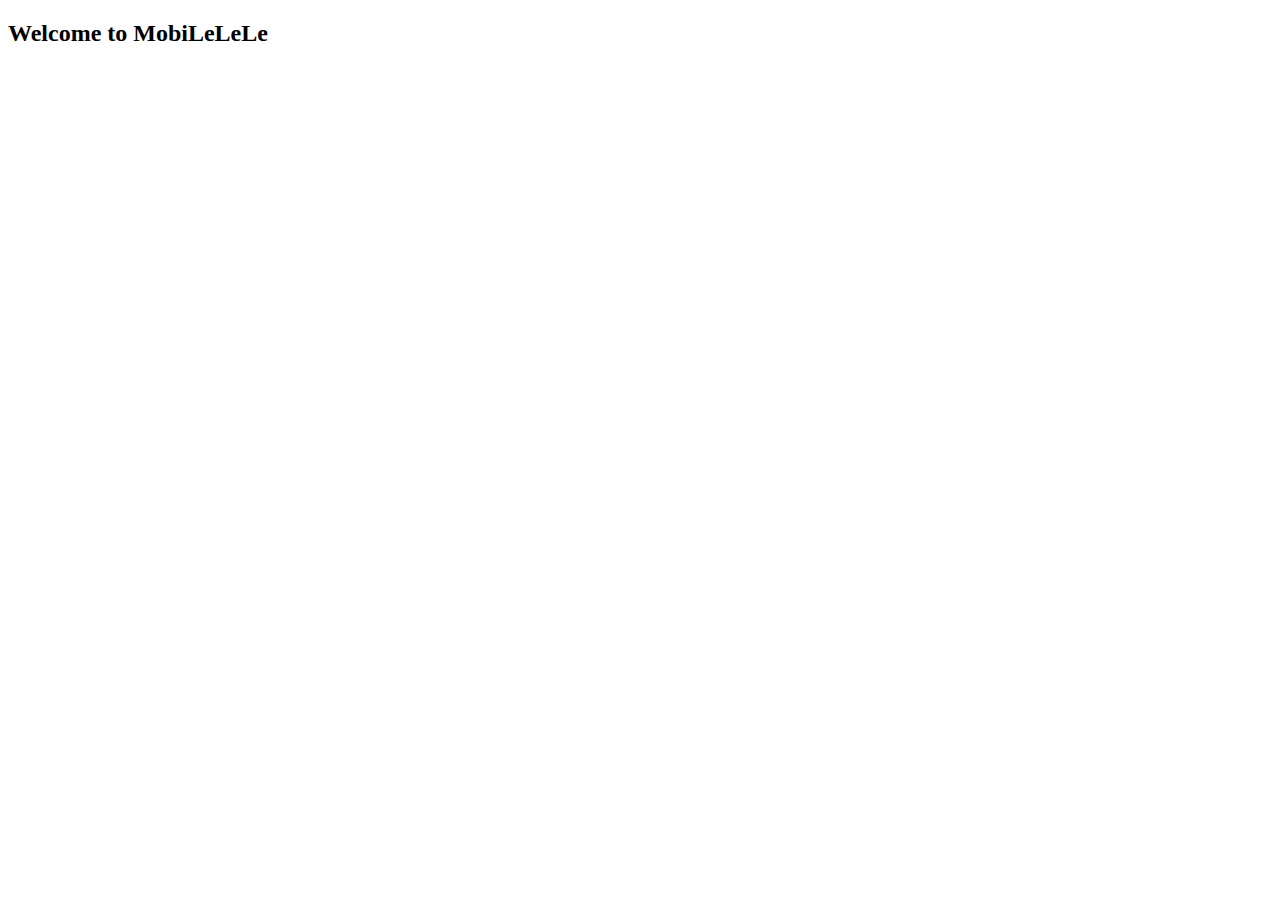
<file: src/main/resources/templates/index.html>
<!DOCTYPE html>
<html lang="en" xmlns="http://www.w3.org/1999/xhtml"
      xmlns:th="http://www.thymeleaf.org">

<head th:replace="~{fragments/commons::head}"></head>

<body>
<header th:replace="~{fragments/commons::nav}" ></header>
<main>
    <div class="container-fluid">
        <h2 class="text-center my-text-color mt-5">Welcome to MobiLeLeLe</h2>
    </div>
</main>


<footer th:replace="~{fragments/commons::footer}"></footer>


</body>
</html>
</file>
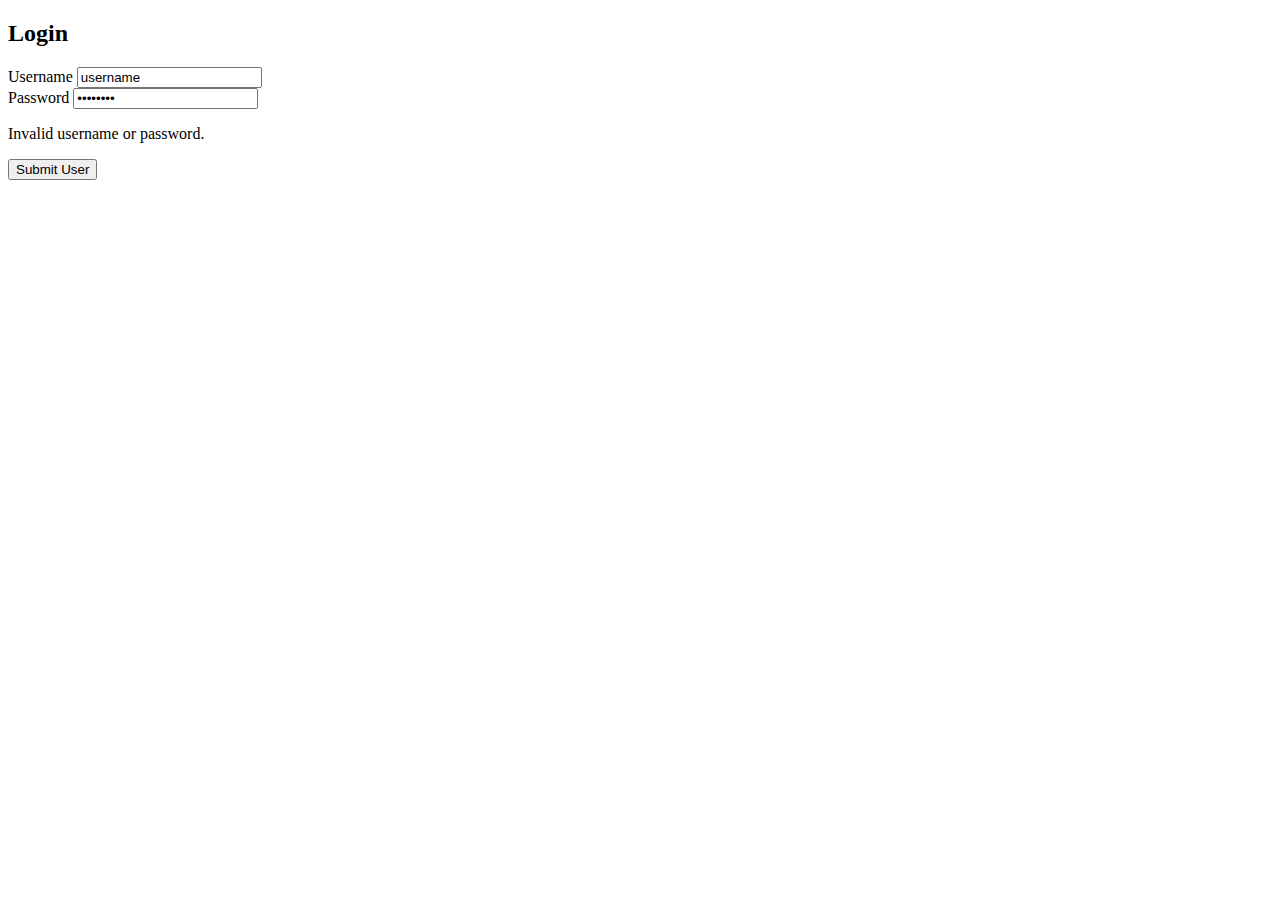
<file: src/main/resources/templates/auth-login.html>
<!DOCTYPE html>
<html lang="en" xmlns="http://www.w3.org/1999/xhtml"
      xmlns:th="http://www.thymeleaf.org">

<head th:replace="~{fragments/commons::head}"></head>

<body>
<header th:replace="~{fragments/commons::nav}"></header>
<main>
    <div class="container">
        <h2 class="text-center text-white">Login</h2>
        <form
                th:action="@{/users/login}"
                th:method="POST"
                th:object="${userLoginBindingModel}"
                class="main-form mx-auto col-md-8 d-flex flex-column justify-content-center">

            <div class="form-group">
                <label for="username" class="text-white font-weight-bold">Username</label>
                <input value="username" id="username" name="username" type="text" min="2" max="50"
                       class="form-control"
                       placeholder="Username"/>
            </div>
            <div class="form-group">
                <label for="password" class="text-white font-weight-bold">Password</label>
                <input value="password" id="password" name="password" type="password" min="2"
                       max="20" class="form-control"
                       placeholder="Password"/>

            </div>

            <p class="errors alert alert-danger">
                Invalid username or password.
            </p>

            <div class="row">
                <div class="col col-md-4">
                    <div class="button-holder d-flex">
                        <input type="submit" class="btn btn-info btn-lg" value="Submit User"/>
                    </div>
                </div>
            </div>
        </form>
    </div>

</main>

<footer th:replace="~{fragments/commons::footer}"></footer>

</body>
</html>
</file>
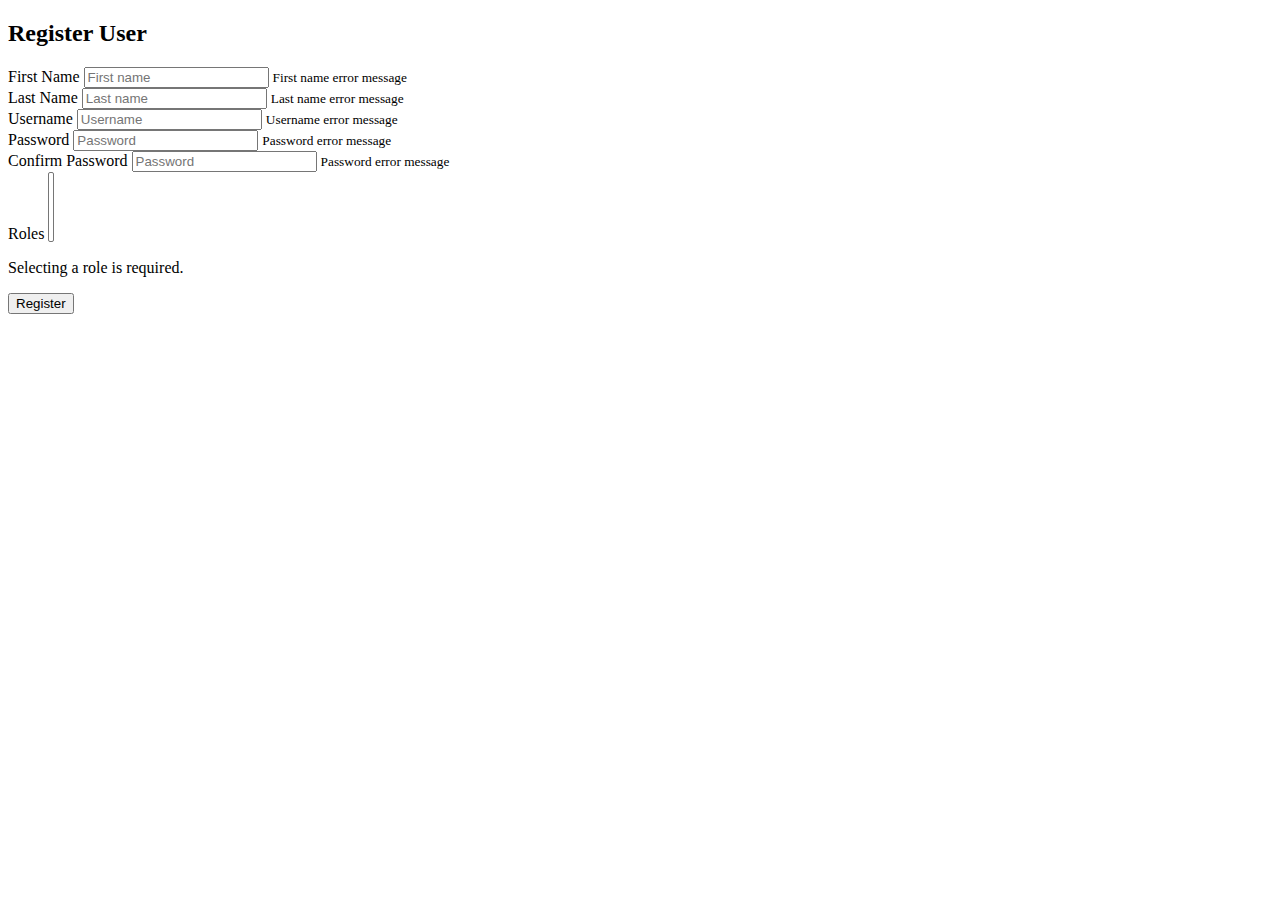
<file: src/main/resources/templates/auth-register.html>
<!DOCTYPE html>
<html lang="en" xmlns="http://www.w3.org/1999/xhtml"
      xmlns:th="http://www.thymeleaf.org">

<head th:replace="~{fragments/commons::head}"></head>

<body>
<header th:replace="~{fragments/commons::nav}"></header>
<main>

    <div class="container">
        <h2 class="text-center text-white">Register User</h2>
        <form th:method="POST"
              th:action="@{/users/register}"
              th:object="${userRegisterBindingModel}"
              class="main-form mx-auto col-md-8 d-flex flex-column justify-content-center">
            <div class="row">
                <div class="form-group col-md-6 mb-3">
                    <label for="firstName" class="text-white font-weight-bold">First Name</label>
                    <input th:field= "*{firstName}" th:errorclass="bg-danger" id="firstName" type="text" min="2" max="20" class="form-control" name="firstName"
                           placeholder="First name"/>
                    <small th:if="${#fields.hasErrors('firstName')}" th:errors="*{firstName}"
                           class="text-danger">First name error message</small>

                </div>
                <div class="form-group col-md-6 mb-3">
                    <label for="lastName" class="text-white font-weight-bold">Last Name</label>
                    <input th:field= "*{lastName}" th:errorclass="bg-danger" id="lastName" type="text" min="2" max="20" class="form-control" name="lastName"
                           placeholder="Last name"/>
                    <small th:if="${#fields.hasErrors('lastName')}" th:errors="*{lastName}"
                           class="text-danger">Last name error message</small>

                </div>
            </div>
            <div class="row">
                <div class="form-group col-md-6 mb-3">
                    <label for="username" class="text-white font-weight-bold">Username</label>
                    <input th:field= "*{username}" th:errorclass="bg-danger" id="username" type="text" min="2" max="20" class="form-control" name="username"
                           placeholder="Username"/>
                    <small th:if="${#fields.hasErrors('username')}" th:errors="*{username}"
                           class="text-danger">Username error message</small>

                </div>
                <div class="form-group col-md-6 mb-3">
                    <label for="password" class="text-white font-weight-bold">Password</label>
                    <input th:field="*{password}"  th:errorclass="bg-danger"  id="password" type="password" min="2" max="20" class="form-control" name="password"
                           placeholder="Password"/>
                    <small th:if="${#fields.hasErrors('password')}" th:errors="*{password}"
                           class="text-danger">Password error message</small>

                </div>

                <div class="form-group col-md-6 mb-3">
                    <label for="confirmPassword" class="text-white font-weight-bold">Confirm Password</label>
                    <input th:field="*{confirmPassword}" th:errorclass="bg-danger" type="password" class="form-control"
                           id="confirmPassword" name="confirmPassword"  placeholder="Password"/>
                    <small th:if="${#fields.hasErrors('confirmPassword')}" th:errors="*{confirmPassword}"
                           class="text-danger">Password error message</small>

                </div>

            </div>
            <div class="form-group">
                <label class="text-center text-white font-weight-bold" for="roles">Roles</label>
                <select id="roles" class="form-control" multiple>
                    <option>
                    </option>
                </select>
                <p class="errors alert alert-danger">
                    Selecting a role is required.
                </p>
            </div>


            <div class="row">
                <div class="col col-md-4">
                    <div class="button-holder d-flex">
                        <input type="submit" class="btn btn-info btn-lg" value="Register"/>
                    </div>
                </div>
            </div>


        </form>
    </div>
</main>


<footer th:replace="~{fragments/commons::footer}"></footer>

</body>
</html>
</file>
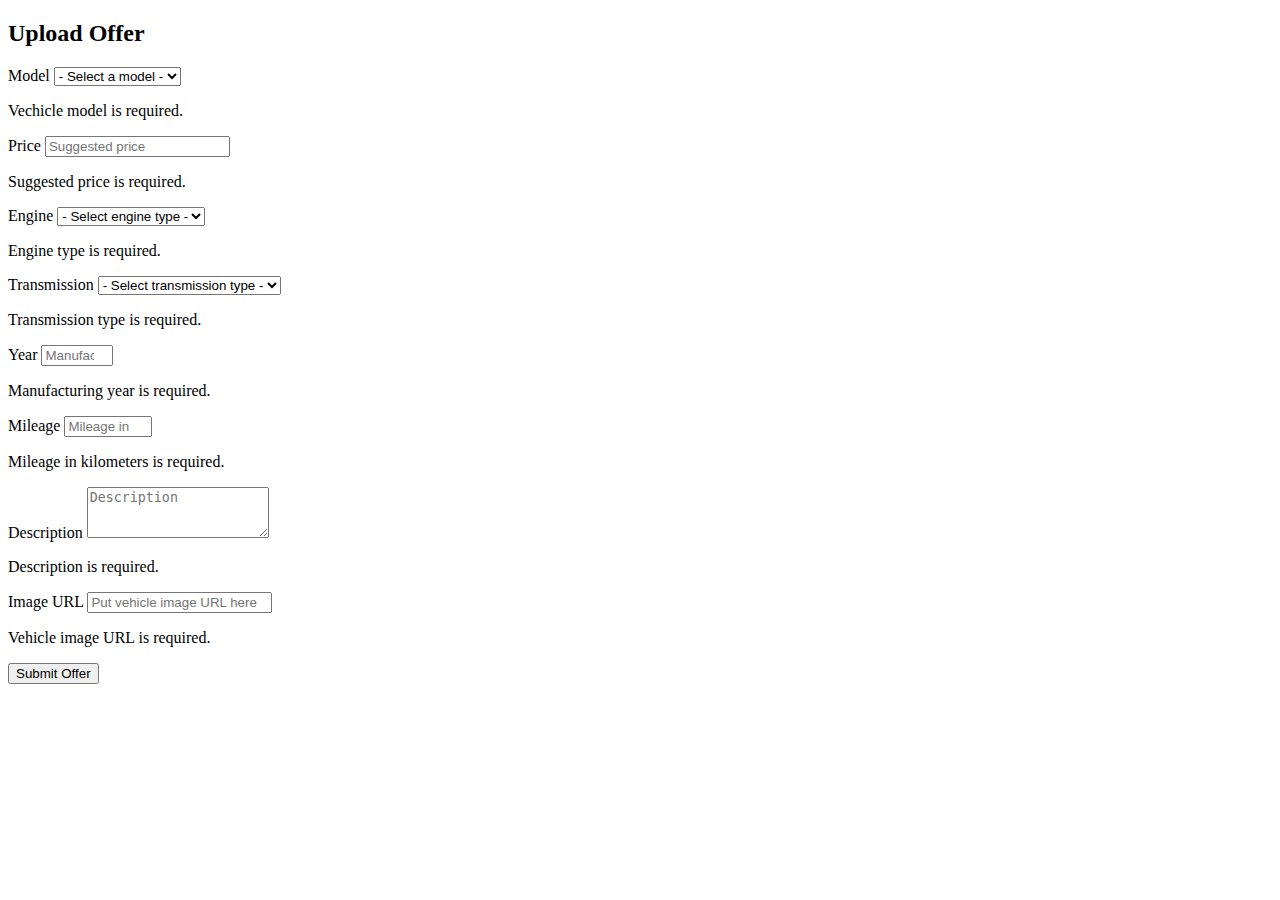
<file: src/main/resources/templates/offer-add.html>
<!DOCTYPE html>
<html lang="en" xmlns="http://www.w3.org/1999/xhtml"
      xmlns:th="http://www.thymeleaf.org">
<head th:replace="~{fragments/commons::head}"></head>

<body>
<header th:replace="~{fragments/commons::nav}"></header>
<main>
    <div class="container">
        <h2 class="text-center text-white">Upload Offer</h2>
        <form method="POST"
              class="main-form mx-auto col-md-8 d-flex flex-column justify-content-center">
            <div class="row">

                <div class="form-group col-md-6 mb-3">
                    <label class="text-center text-white font-weight-bold" for="model">Model</label>
                    <select id="model" class="form-control">
                        <option value="">- Select a model -</option>
                        <optgroup label="Brand name">
                            <option>Model</option>
                        </optgroup>
                    </select>
                    <p class="errors alert alert-danger">
                        Vechicle model is required.
                    </p>
                </div>
                <div class="form-group col-md-6 mb-3">
                    <label for="price" class="text-white font-weight-bold">Price</label>
                    <input id="price" type="number" min="0" step="100" class="form-control"
                           placeholder="Suggested price"/>
                    <p class="errors alert alert-danger">
                        Suggested price is required.
                    </p>
                </div>
            </div>
            <div class="row">
                <div class="form-group col-md-6 mb-3">
                    <label class="text-center text-white font-weight-bold" for="engine">Engine</label>
                    <select id="engine" class="form-control">
                        <option value="">- Select engine type -</option>
                        <option>
                            Engine type
                        </option>
                    </select>
                    <p class="errors alert alert-danger">
                        Engine type is required.
                    </p>
                </div>
                <div class="form-group col-md-6 mb-3">
                    <label class="text-center text-white font-weight-bold" for="transmission">Transmission</label>
                    <select id="transmission" class="form-control">
                        <option value="">- Select transmission type -</option>
                        <option> Transmission type
                        </option>
                    </select>
                    <p class="errors alert alert-danger">
                        Transmission type is required.
                    </p>
                </div>
            </div>
            <div class="row">
                <div class="form-group col-md-6 mb-3">
                    <label for="year" class="text-white font-weight-bold">Year</label>
                    <input id="year" type="number" min="1900" max="2099" step="1" class="form-control"
                           placeholder="Manufacturing year"/>
                    <p class="errors alert alert-danger">
                        Manufacturing year is required.
                    </p>
                </div>
                <div class="form-group col-md-6 mb-3">
                    <label for="mileage" class="text-white font-weight-bold">Mileage</label>
                    <input id="mileage" type="number" min="0" max="900000" step="1000"
                           class="form-control"
                           placeholder="Mileage in kilometers"/>
                    <p class="errors alert alert-danger">
                        Mileage in kilometers is required.
                    </p>
                </div>
            </div>

            <div class="form-group">
                <label class="text-white font-weight-bold" for="description">Description</label>
                <textarea id="description" type="textarea" class="form-control" rows="3"
                          placeholder="Description"></textarea>
                <p class="errors alert alert-danger">
                    Description is required.
                </p>
            </div>
            <div class="form-group">
                <label class="text-white font-weight-bold" for="imageUrl">Image URL</label>
                <input id="imageUrl" type="url" class="form-control"
                       placeholder="Put vehicle image URL here">
                <p class="errors alert alert-danger">
                    Vehicle image URL is required.
                </p>
            </div>

            <div class="row">
                <div class="col col-md-4">
                    <div class="button-holder d-flex">
                        <input type="submit" class="btn btn-info btn-lg" value="Submit Offer"/>
                    </div>
                </div>
            </div>
        </form>
    </div>

</main>
<footer th:replace="~{fragments/commons::footer}"></footer>
</body>
</html>
</file>
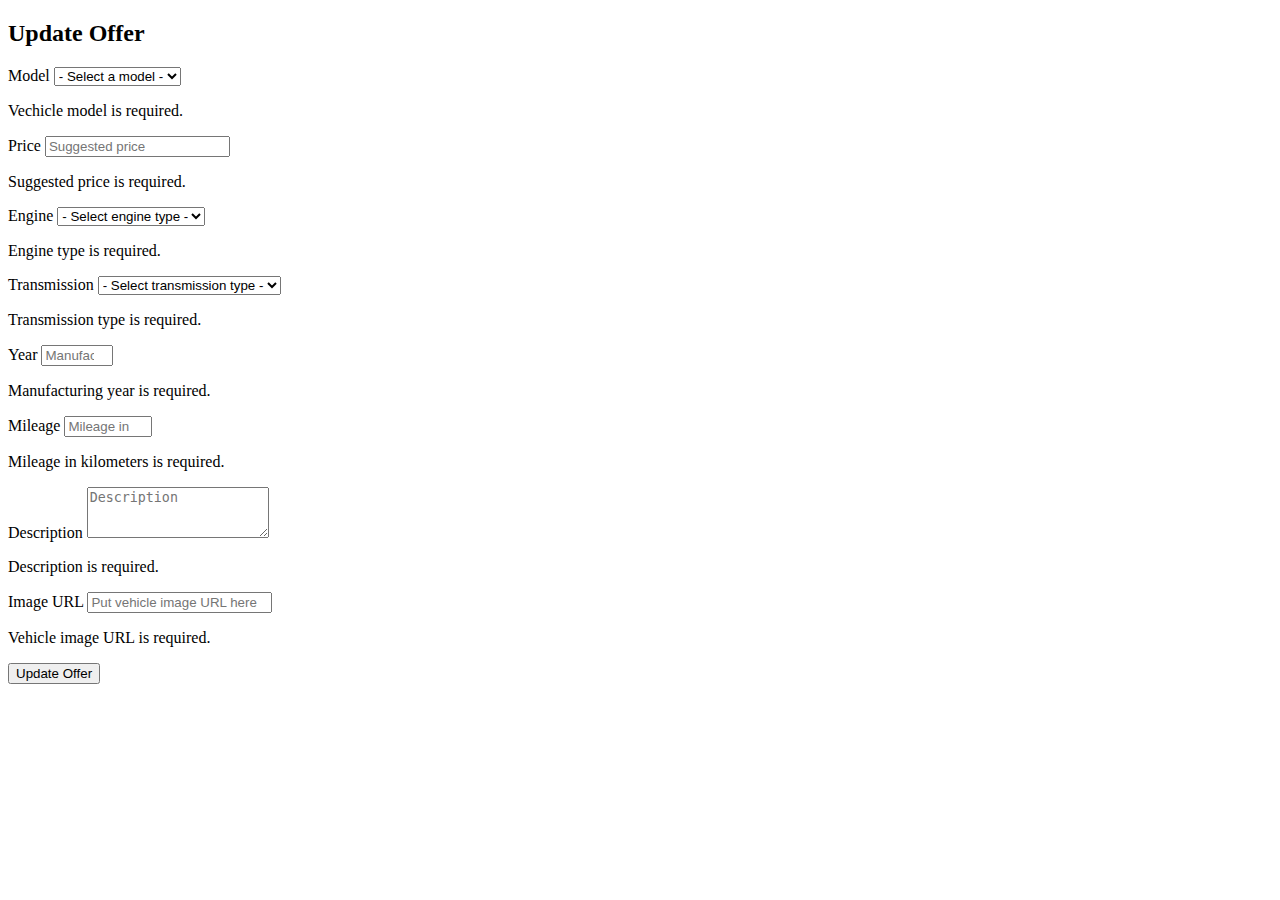
<file: src/main/resources/templates/update.html>
<!DOCTYPE html>
<html lang="en" xmlns="http://www.w3.org/1999/xhtml"
      xmlns:th="http://www.thymeleaf.org">

<head th:replace="~{fragments/commons::head}"></head>

<body>
<header th:replace="~{fragments/commons::nav}"></header>
<main>
    <div class="container">
        <h2 class="text-center text-white">Update Offer</h2>
        <form method="POST"
              class="main-form mx-auto col-md-8 d-flex flex-column justify-content-center">
            <div class="row">

                <div class="form-group col-md-6 mb-3">
                    <label class="text-center text-white font-weight-bold" for="model">Model</label>
                    <select id="model" class="form-control">
                        <option value="">- Select a model -</option>
                        <optgroup label="Brand name">
                            <option>Model</option>
                        </optgroup>
                    </select>
                    <p class="errors alert alert-danger">
                        Vechicle model is required.
                    </p>
                </div>
                <div class="form-group col-md-6 mb-3">
                    <label for="price" class="text-white font-weight-bold">Price</label>
                    <input id="price" type="number" min="0" step="100" class="form-control"
                           placeholder="Suggested price"/>
                    <p class="errors alert alert-danger">
                        Suggested price is required.
                    </p>
                </div>
            </div>
            <div class="row">
                <div class="form-group col-md-6 mb-3">
                    <label class="text-center text-white font-weight-bold" for="engine">Engine</label>
                    <select id="engine" class="form-control">
                        <option value="">- Select engine type -</option>
                        <option>
                            Engine type
                        </option>
                    </select>
                    <p class="errors alert alert-danger">
                        Engine type is required.
                    </p>
                </div>
                <div class="form-group col-md-6 mb-3">
                    <label class="text-center text-white font-weight-bold" for="transmission">Transmission</label>
                    <select id="transmission" class="form-control">
                        <option value="">- Select transmission type -</option>
                        <option> Transmission type
                        </option>
                    </select>
                    <p class="errors alert alert-danger">
                        Transmission type is required.
                    </p>
                </div>
            </div>
            <div class="row">
                <div class="form-group col-md-6 mb-3">
                    <label for="year" class="text-white font-weight-bold">Year</label>
                    <input id="year" type="number" min="1900" max="2099" step="1" class="form-control"
                           placeholder="Manufacturing year"/>
                    <p class="errors alert alert-danger">
                        Manufacturing year is required.
                    </p>
                </div>
                <div class="form-group col-md-6 mb-3">
                    <label for="mileage" class="text-white font-weight-bold">Mileage</label>
                    <input id="mileage" type="number" min="0" max="900000" step="1000"
                           class="form-control"
                           placeholder="Mileage in kilometers"/>
                    <p class="errors alert alert-danger">
                        Mileage in kilometers is required.
                    </p>
                </div>
            </div>

            <div class="form-group">
                <label class="text-white font-weight-bold" for="description">Description</label>
                <textarea id="description" type="textarea" class="form-control" rows="3"
                          placeholder="Description"></textarea>
                <p class="errors alert alert-danger">
                    Description is required.
                </p>
            </div>
            <div class="form-group">
                <label class="text-white font-weight-bold" for="imageUrl">Image URL</label>
                <input id="imageUrl" type="url" class="form-control"
                       placeholder="Put vehicle image URL here">
                <p class="errors alert alert-danger">
                    Vehicle image URL is required.
                </p>
            </div>

            <div class="row">
                <div class="col col-md-4">
                    <div class="button-holder d-flex">
                        <input type="submit" class="btn btn-info btn-lg" value="Update Offer"/>
                    </div>
                </div>
            </div>
        </form>
    </div>
</main>
<footer th:replace="~{fragments/commons::footer}"></footer>
</body>
</html>
</file>
